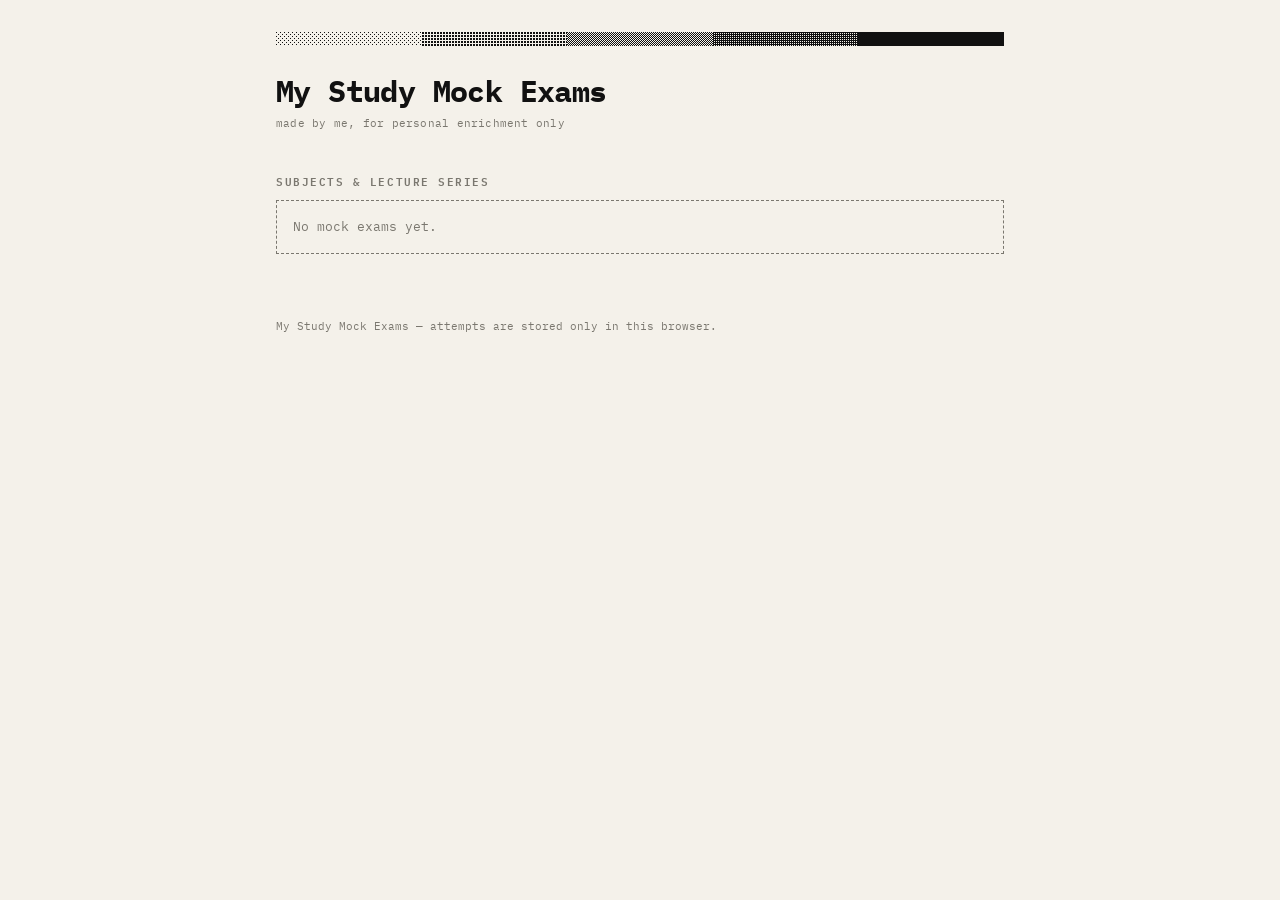
<file: site-template/index.html>
<!doctype html>
<html lang="en">
<head>
<meta charset="utf-8">
<meta name="viewport" content="width=device-width, initial-scale=1">
<title>Mock Exams</title>
<link rel="preconnect" href="https://fonts.googleapis.com">
<link rel="preconnect" href="https://fonts.gstatic.com" crossorigin>
<link href="https://fonts.googleapis.com/css2?family=IBM+Plex+Mono:ital,wght@0,400;0,600;0,700;1,400&display=swap" rel="stylesheet">
<link rel="stylesheet" href="assets/style.css">
</head>
<body data-page="index">
<main class="wrap">
  <div class="dither-band" aria-hidden="true"><span></span><span></span><span></span><span></span><span></span></div>
  <div id="app"><p class="muted">Loading…</p></div>
</main>
<script src="assets/app.js"></script>
</body>
</html>
</file>
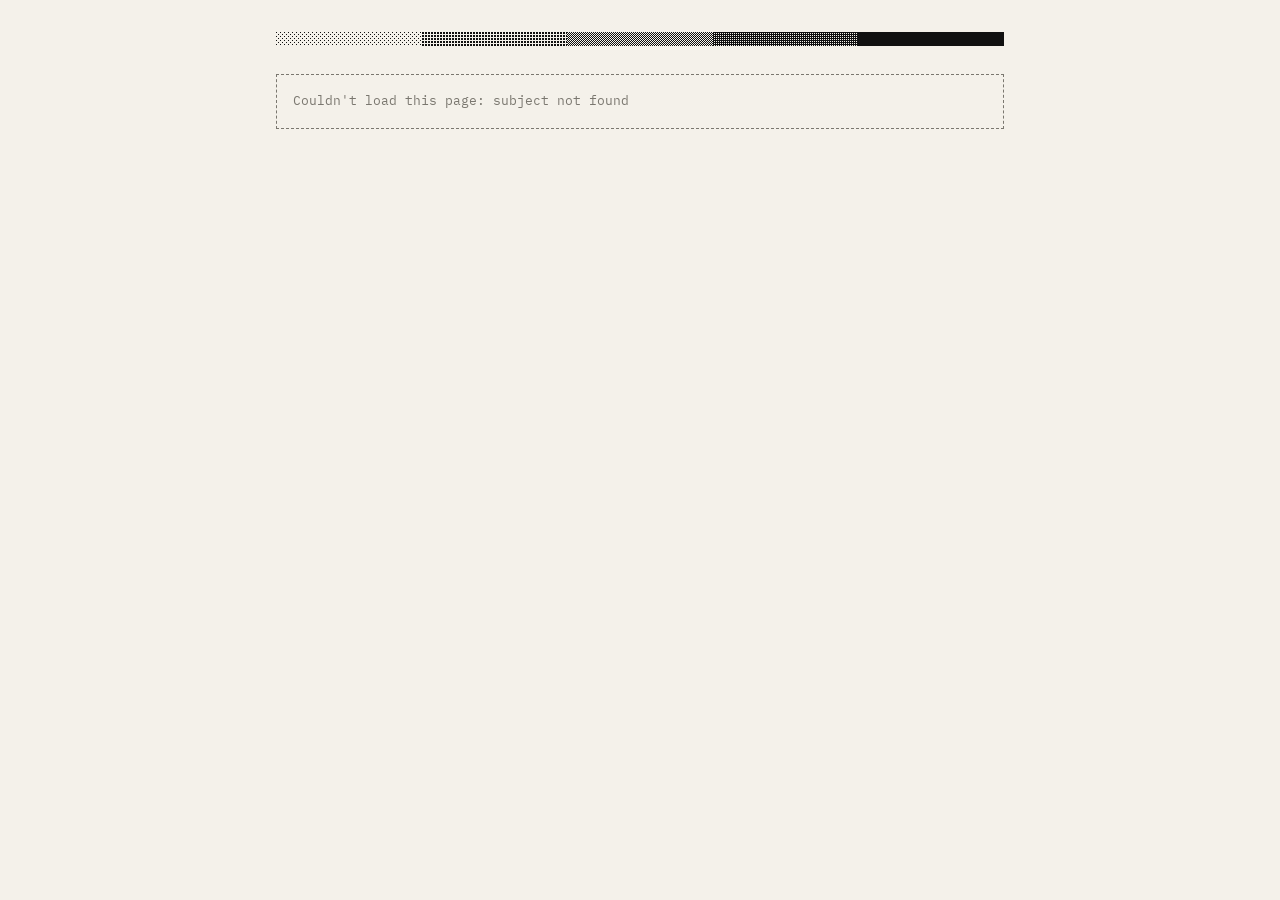
<file: site-template/subject.html>
<!doctype html>
<html lang="en">
<head>
<meta charset="utf-8">
<meta name="viewport" content="width=device-width, initial-scale=1">
<title>Mock Exams</title>
<link rel="preconnect" href="https://fonts.googleapis.com">
<link rel="preconnect" href="https://fonts.gstatic.com" crossorigin>
<link href="https://fonts.googleapis.com/css2?family=IBM+Plex+Mono:ital,wght@0,400;0,600;0,700;1,400&display=swap" rel="stylesheet">
<link rel="stylesheet" href="assets/style.css">
</head>
<body data-page="subject">
<main class="wrap">
  <div class="dither-band" aria-hidden="true"><span></span><span></span><span></span><span></span><span></span></div>
  <div id="app"><p class="muted">Loading…</p></div>
</main>
<script src="assets/app.js"></script>
</body>
</html>
</file>
<file: site-template/assets/style.css>
/* Mock exam site — off-white, monospace, 1-bit dither. No gradients. */
:root {
  --paper: #F4F1EA;
  --ink: #111111;
  --muted: #7a776f;
  --rule: #111111;
  --accent: #B3261E;
  --ok: #3F6B3A;
  --panel: #ECE8DE;
  /* question-source squares (kept clear of the red/green used for wrong/correct) */
  --src-personal: #C38A12;
  --src-official: #2F5D8A;
  --src-lecturer: #7A7D1E;
  /* 1-bit Bayer-style tiles (ink on transparent) */
  --d12: url("data:image/svg+xml,%3Csvg xmlns='http://www.w3.org/2000/svg' width='4' height='4' shape-rendering='crispEdges'%3E%3Crect width='1' height='1' fill='%23111'/%3E%3Crect x='2' y='2' width='1' height='1' fill='%23111'/%3E%3C/svg%3E");
  --d25: url("data:image/svg+xml,%3Csvg xmlns='http://www.w3.org/2000/svg' width='2' height='2' shape-rendering='crispEdges'%3E%3Crect width='1' height='1' fill='%23111'/%3E%3C/svg%3E");
  --d50: url("data:image/svg+xml,%3Csvg xmlns='http://www.w3.org/2000/svg' width='2' height='2' shape-rendering='crispEdges'%3E%3Crect width='1' height='1' fill='%23111'/%3E%3Crect x='1' y='1' width='1' height='1' fill='%23111'/%3E%3C/svg%3E");
  --d75: url("data:image/svg+xml,%3Csvg xmlns='http://www.w3.org/2000/svg' width='2' height='2' shape-rendering='crispEdges'%3E%3Crect width='2' height='2' fill='%23111'/%3E%3Crect x='1' y='1' width='1' height='1' fill='%23F4F1EA'/%3E%3C/svg%3E");
  --dred: url("data:image/svg+xml,%3Csvg xmlns='http://www.w3.org/2000/svg' width='2' height='2' shape-rendering='crispEdges'%3E%3Crect width='1' height='1' fill='%23B3261E'/%3E%3Crect x='1' y='1' width='1' height='1' fill='%23B3261E'/%3E%3C/svg%3E");
}

* { box-sizing: border-box; }
html { background: var(--paper); }
body {
  margin: 0;
  background: var(--paper);
  color: var(--ink);
  font-family: "IBM Plex Mono", ui-monospace, "Cascadia Mono", Consolas, monospace;
  font-size: 15px;
  line-height: 1.6;
  -webkit-font-smoothing: antialiased;
}
.wrap { max-width: 760px; margin: 0 auto; padding: 32px 16px 64px; }

a { color: var(--accent); text-decoration: underline; text-underline-offset: 3px; }
a:hover { background: var(--accent); color: var(--paper); text-decoration: none; }

/* ---------- masthead ---------- */
.dither-band { display: flex; height: 14px; margin-bottom: 28px; image-rendering: pixelated; }
.dither-band span { flex: 1; background-size: 4px 4px; }
.dither-band span:nth-child(1) { background-image: var(--d12); }
.dither-band span:nth-child(2) { background-image: var(--d25); background-size: 3px 3px; }
.dither-band span:nth-child(3) { background-image: var(--d50); background-size: 2px 2px; }
.dither-band span:nth-child(4) { background-image: var(--d75); background-size: 2px 2px; }
.dither-band span:nth-child(5) { background: var(--ink); }

h1 { font-size: 30px; line-height: 1.15; letter-spacing: -0.02em; margin: 0 0 6px; font-weight: 700; }
.tagline { color: var(--muted); font-size: 11px; margin: 0 0 36px; letter-spacing: 0.02em; }
.crumbs { font-size: 12px; margin-bottom: 18px; color: var(--muted); }
.crumbs a { color: var(--muted); }

.label {
  font-size: 11px; text-transform: uppercase; letter-spacing: 0.14em;
  color: var(--muted); margin: 40px 0 10px; font-weight: 600;
}
h2 { font-size: 19px; margin: 0 0 6px; line-height: 1.3; }
h3 { font-size: 15px; margin: 0 0 4px; }
p { margin: 0 0 12px; }
.muted { color: var(--muted); }
.small { font-size: 12px; }

hr.dither { border: 0; height: 6px; background-image: var(--d25); background-size: 3px 3px; margin: 36px 0; image-rendering: pixelated; }

/* ---------- lists ---------- */
ul.index { list-style: none; padding: 0; margin: 0; border-top: 1px solid var(--rule); }
ul.index li { border-bottom: 1px solid var(--rule); padding: 14px 0; display: flex; gap: 16px; justify-content: space-between; align-items: baseline; flex-wrap: wrap; }
ul.index .meta { font-size: 12px; color: var(--muted); }
.sets a { margin-left: 10px; font-weight: 600; }
.sets a:first-child { margin-left: 0; }
.empty { border: 1px dashed var(--muted); padding: 16px; color: var(--muted); font-size: 13px; }

/* ---------- exam ---------- */
.focus { border-left: 4px solid var(--accent); padding: 4px 0 4px 12px; margin: 0 0 20px; font-size: 13px; }
.section { margin-top: 44px; }
.section-head { display: flex; justify-content: space-between; align-items: baseline; border-bottom: 2px solid var(--ink); padding-bottom: 6px; margin-bottom: 18px; gap: 12px; flex-wrap: wrap; }
.q { padding: 16px 0 20px; border-bottom: 1px solid #cfcabd; }
.q:last-child { border-bottom: 0; }
.q-num { font-weight: 700; margin-right: 6px; }
.q-prompt { font-weight: 600; margin-bottom: 10px; }
.src-sq { display: inline-block; width: 10px; height: 10px; margin-left: 8px; vertical-align: 1px; border: 1px solid var(--ink); }
.src-personal { background: var(--src-personal); }
.src-official { background: var(--src-official); }
.src-lecturer { background: var(--src-lecturer); }
.src-legend { display: flex; flex-wrap: wrap; gap: 6px 18px; align-items: center; font-size: 12px; margin: 0 0 8px; }
.src-key .src-sq { margin: 0 6px 0 0; }
.opt { display: flex; gap: 10px; align-items: flex-start; padding: 6px 8px; margin: 2px 0; cursor: pointer; border: 1px solid transparent; }
.opt:hover { border-color: var(--ink); }
.opt input { margin-top: 5px; accent-color: var(--ink); }
.opt.correct { border-color: var(--ok); color: var(--ok); font-weight: 600; }
.opt.wrong { border-color: var(--accent); color: var(--accent); text-decoration: line-through; }
textarea {
  width: 100%; min-height: 90px; font: inherit; font-size: 16px; color: var(--ink);
  background: #FBFAF6; border: 1px solid var(--ink); border-radius: 0; padding: 10px; resize: vertical;
}
textarea.open { min-height: 170px; }
textarea:disabled { background: var(--panel); }

.reveal { background: var(--panel); padding: 12px 14px; margin-top: 12px; font-size: 13px; }
.reveal ul { margin: 6px 0 0; padding-left: 18px; }
.mark { display: flex; gap: 8px; margin-top: 12px; flex-wrap: wrap; }

button {
  font: inherit; font-size: 13px; font-weight: 600; letter-spacing: 0.04em;
  background: var(--paper); color: var(--ink); border: 2px solid var(--ink); border-radius: 0;
  padding: 8px 16px; cursor: pointer;
}
button:hover:not(:disabled) { background: var(--ink); color: var(--paper); }
button:disabled { opacity: 0.4; cursor: not-allowed; }
button.primary { background: var(--ink); color: var(--paper); }
button.primary:hover:not(:disabled) { background: var(--accent); border-color: var(--accent); }
.mark button.on[data-v="1"] { background: var(--ok); border-color: var(--ok); color: var(--paper); }
.mark button.on[data-v="0.5"] { background: var(--ink); color: var(--paper); }
.mark button.on[data-v="0"] { background: var(--accent); border-color: var(--accent); color: var(--paper); }
.actions { margin-top: 20px; display: flex; gap: 12px; align-items: center; flex-wrap: wrap; }

/* ---------- results ---------- */
.results { margin-top: 56px; border: 2px solid var(--ink); padding: 20px 18px; }
.grade { display: flex; align-items: baseline; gap: 18px; flex-wrap: wrap; }
.grade .letter { font-size: 64px; font-weight: 700; line-height: 1; color: var(--accent); }
.grade .pct { font-size: 22px; font-weight: 700; }
.bar { height: 12px; border: 1px solid var(--ink); margin: 6px 0 14px; image-rendering: pixelated; }
.bar > div { height: 100%; background-image: var(--d50); background-size: 2px 2px; }
.bar.low > div { background-image: var(--dred); }
.sec-score { display: flex; justify-content: space-between; font-size: 13px; }
.miss { border-top: 1px solid #cfcabd; padding: 14px 0; font-size: 13px; }
.miss .tag { font-size: 11px; text-transform: uppercase; letter-spacing: 0.12em; font-weight: 700; color: var(--accent); }
.miss .tag.partial { color: var(--ink); }
.miss blockquote { margin: 8px 0 0; padding: 6px 0 6px 12px; border-left: 3px solid var(--ink); font-style: italic; }
.miss .src { font-style: normal; font-size: 12px; color: var(--muted); display: block; margin-top: 4px; }
.history { font-size: 12px; color: var(--muted); margin-top: 6px; }

footer { margin-top: 64px; font-size: 11px; color: var(--muted); }

@media (max-width: 520px) {
  h1 { font-size: 24px; }
  .grade .letter { font-size: 48px; }
  ul.index li { flex-direction: column; gap: 4px; }
}
</file>
